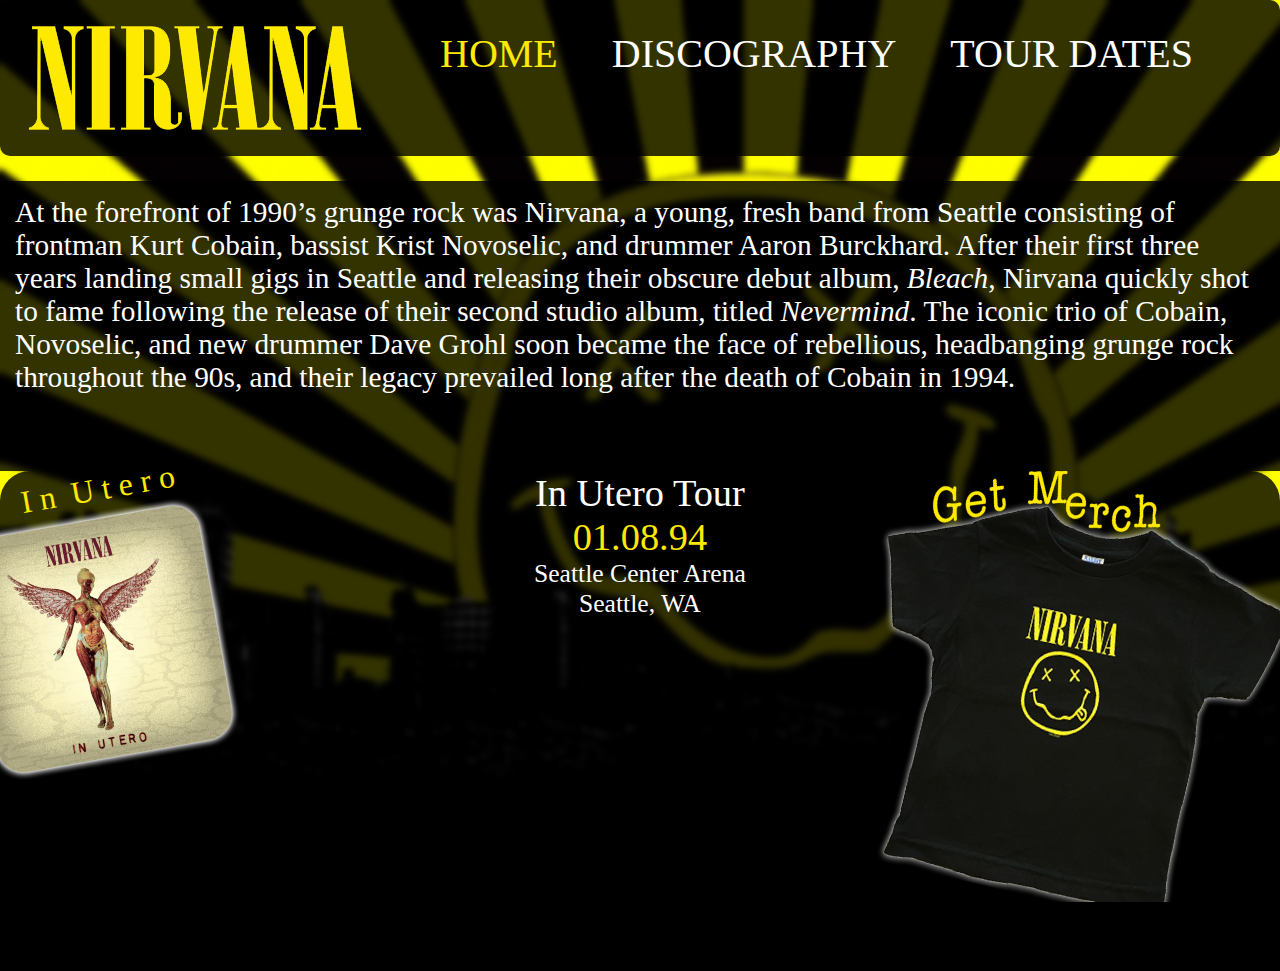
<file: index.html>
<!DOCTYPE html>
<html>
<head>
	<link type="text/css" rel="stylesheet" href="style.css"/>
	<title>Nirvana Fan Page</title>
</head>
<body>

	<!-- Header -->
	<div class="top_section" id="header">
		<img src="assets/nirvana-logo.png"/>
		<a class="selected-link" href="index.html">HOME</a>
		<a href="albums.html">DISCOGRAPHY</a>
		<a href="tours.html">TOUR DATES</a>
	</div>
	<!-- Biography -->
	<div class="top_section" id="bio-body">
		<p>At the forefront of 1990’s grunge rock was Nirvana, a young, fresh band from Seattle consisting of frontman Kurt Cobain, bassist Krist Novoselic, and drummer Aaron Burckhard. After their first three years landing small gigs in Seattle and releasing their obscure debut album, <em>Bleach</em>, Nirvana quickly shot to fame following the release of their second studio album, titled <em>Nevermind</em>. The iconic trio of Cobain, Novoselic, and new drummer Dave Grohl soon became the face of rebellious, headbanging grunge rock throughout the 90s, and their legacy prevailed long after the death of Cobain in 1994.</p>
	</div>

	<!-- Shaded background for bottom sections -->
	<div class="shaded_bg">

		<!-- In Utero album cover -->
		<div class="home_bottom_section one_third" id="inutero_div">
			<p>I n &nbsp;U t e r o</p>
			<img src="assets/inutero_special.png"/>
		</div>
		<!-- Date and location of next tour -->
		<div class="home_bottom_section one_third" id="nextTour">
			<p>In Utero Tour</p>
			<p>01.08.94</p>
			<p>Seattle Center Arena<br/>Seattle, WA</p>
		</div>
		<!-- T-shirt advertisment -->
		<div class="home_bottom_section one_third" id="tshirt">
			<img src="assets/tshirt_old.png"/>
		</div>

	</div>

</body>
</html>
</file>
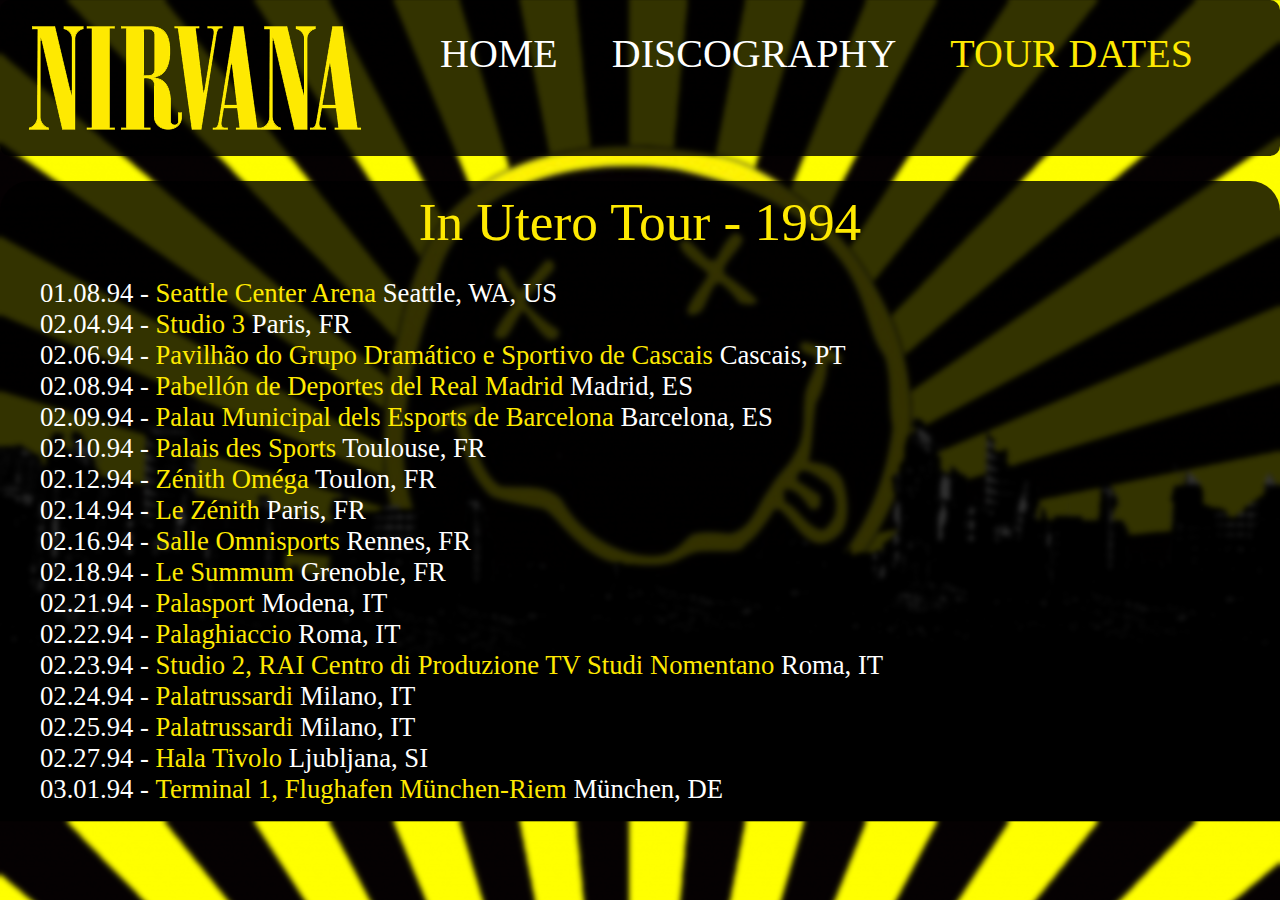
<file: tours.html>
<!DOCTYPE html>
<html>
<head>
	<link type="text/css" rel="stylesheet" href="style.css"/>
	<title>Nirvana Fan Page</title>
</head>
<body>

	<!-- Header -->
	<div class="top_section" id="header">
		<img src="assets/nirvana-logo.png"/>
		<a href="index.html">HOME</a>
		<a href="albums.html">DISCOGRAPHY</a>
		<a class="selected-link" href="tours.html">TOUR DATES</a>
	</div>

	<div class="shaded_bg">
		<!-- Heading -->
		<p id="tours-heading-text">In Utero Tour - 1994</p>

		<!-- I know I'm supposed to use a table here, but I used
			one in the albums page so I hope that will suffice -->
		<ol style="list-style-type:none">
			<!-- This looks like shit but I see no reason to delegate this to css -->
			<li class="tour-date">01.08.94 - <p style="color:#FEE901;display:inline-block;margin:0">Seattle Center Arena</p> Seattle, WA, US</li>
			<li class="tour-date">02.04.94 - <p style="color:#FEE901;display:inline-block;margin:0">Studio 3</p> Paris, FR</li>
			<li class="tour-date">02.06.94 - <p style="color:#FEE901;display:inline-block;margin:0">Pavilhão do Grupo Dramático e Sportivo de Cascais</p> Cascais, PT</li>
			<li class="tour-date">02.08.94 - <p style="color:#FEE901;display:inline-block;margin:0">Pabellón de Deportes del Real Madrid</p> Madrid, ES</li>
			<li class="tour-date">02.09.94 - <p style="color:#FEE901;display:inline-block;margin:0">Palau Municipal dels Esports de Barcelona</p> Barcelona, ES</li>
			<li class="tour-date">02.10.94 - <p style="color:#FEE901;display:inline-block;margin:0">Palais des Sports</p> Toulouse, FR</li>
			<li class="tour-date">02.12.94 - <p style="color:#FEE901;display:inline-block;margin:0">Zénith Oméga</p> Toulon, FR</li>
			<li class="tour-date">02.14.94 - <p style="color:#FEE901;display:inline-block;margin:0">Le Zénith</p> Paris, FR</li>
			<li class="tour-date">02.16.94 - <p style="color:#FEE901;display:inline-block;margin:0">Salle Omnisports</p> Rennes, FR</li>
			<li class="tour-date">02.18.94 - <p style="color:#FEE901;display:inline-block;margin:0">Le Summum</p> Grenoble, FR</li>
			<li class="tour-date">02.21.94 - <p style="color:#FEE901;display:inline-block;margin:0">Palasport</p> Modena, IT</li>
			<li class="tour-date">02.22.94 - <p style="color:#FEE901;display:inline-block;margin:0">Palaghiaccio</p> Roma, IT</li>
			<li class="tour-date">02.23.94 - <p style="color:#FEE901;display:inline-block;margin:0">Studio 2, RAI Centro di Produzione TV Studi Nomentano</p> Roma, IT</li>
			<li class="tour-date">02.24.94 - <p style="color:#FEE901;display:inline-block;margin:0">Palatrussardi</p> Milano, IT</li>
			<li class="tour-date">02.25.94 - <p style="color:#FEE901;display:inline-block;margin:0">Palatrussardi</p> Milano, IT</li>
			<li class="tour-date">02.27.94 - <p style="color:#FEE901;display:inline-block;margin:0">Hala Tivolo</p> Ljubljana, SI</li>
			<li class="tour-date">03.01.94 - <p style="color:#FEE901;display:inline-block;margin:0">Terminal 1, Flughafen München-Riem</p> München, DE</li>
		</ol>
	</div>
</body>
</html>
</file>
<file: style.css>
/*
*  body: set all elements to use font American Typewriter;
*  set background image
*/
body
{
	background-image:url(assets/background.png);
	background-size:cover;

	margin:0;

	font-family:AmericanTypewriter;
}


/*
*  Top sections include the header and bio;
*  make these black and translucent
*/
.top_section
{
	background-color:rgba(00, 00, 00, 0.8);
	width:100%;
}





/*
******************************** Home Page
*/

/*
*  Header stuff; make this round and fit its content
*/
#header
{
	min-height:156px;
	border-radius:10px;
}
#header img /* Nirvana logo */
{
	float:left;

	/* added to the left margin of the Home link to make the total there 100px */
	margin-right:50px;
	margin:10px;
}
#header a /* All links in the header */
{
	display:inline-block;
	margin-top:30px;
	margin-left:50px;

	color:white;
	font-size:30pt;
	text-decoration:none;
}
#header .selected-link /* Link to the current page should be yellow */
{
	color:#FEE901;
}


/*
*  Background box for the bio;
*  make this large enough to fit the font
*  and round on just to top
*/
#bio-body
{
	min-height:290px;
	margin-top:25px;
	margin-bottom:0px;
}
#bio-body p /* The actual bio content */
{
	margin:0px;
	padding:15px;

	color:white;
	font-size:22pt;
}


/*
*   Generic class to divide a div of size vw into three sections.
*/
.one_third
{
	display:inline-block;
	float:left;
	width:33.33%;
}

/*
*  This creates a translucent shaded background for the bottom three sections
*/
.shaded_bg
{
	/* Ensure that this appears in the background. */
	z-index:-1;

	border-radius:30px 30px 0px 0px;

	width:100%;
	min-height:500px;

	background-color:rgba(0, 0, 0, 0.8);
}
/*
*  Each of the bottom sections on the home page;
*/
.home_bottom_section
{
	margin:0;
	min-height:400px;
}


/*
*  div for the In Utero album cover
*/
#inutero_div p /* In Utero text above the album needs to be rotated and properly spaced from the cover */
{
	position:absolute;
	margin-top:0px;
	margin-left:20px;

	transform:rotate(-10deg);

	font-size:2.5vw;
	color:#FEE901;
}
#inutero_div img /* Album cover needs to be rotated and be placed under the text correctly */
{
	margin-left:-30px;
	margin-top:40px;

	transform:rotate(-10deg);

	/* Truncate the size of the image */
	width:20vw;
	height:20vw;
}


/*
*  Text describing the next tour;
*  Nothing special except for specific font size/coloring
*  Also align everything inside this
*/
#nextTour
{
	text-align:center;
}
#nextTour p /* Set the values for In Utero Tour */
{
	margin:0;
	color:white;
	font-size:3vw;
}
#nextTour p:nth-child(2) /* Date is yellow */
{
	color:#FEE901;
}
#nextTour p:nth-child(3) /* Location is slightly smaller */
{
	font-size:2vw;
}


/*
*  Image for the t-shirt
*  floated to the right
*/
#tshirt
{
	float:right;
	padding-top:5px;
	overflow:hidden;
}
#tshirt img /* Image rotated and truncated in size */
{
	width:33vw;
	height:33vw;

	transform:rotate(13deg);
}






/*
******************************** Albums Page
*/

#album-table
{
	text-align:center;
	margin-top:25px;

	width:100%;
}
#album-table p
{
	margin:0;

	color:#FEE901;
	font-size:15pt;
}
#album-table #white /* terrible solution, but I suck at web design */
{
	color:white;
}

.album-cover
{
	width:30vw;
	height:30vw;
}





/*
******************************** Tours Page
*/

#tours-heading-text
{
	text-align:center;

	padding-top:10px;
	margin:25px;

	color:#FEE901;
	font-size:40pt;
}

.tour-date
{
	font-size:20pt;
	color:white;
	padding:0;
}
.tour-location
{
	display:inline-block;
	color:#FEE901;
}
</file>
